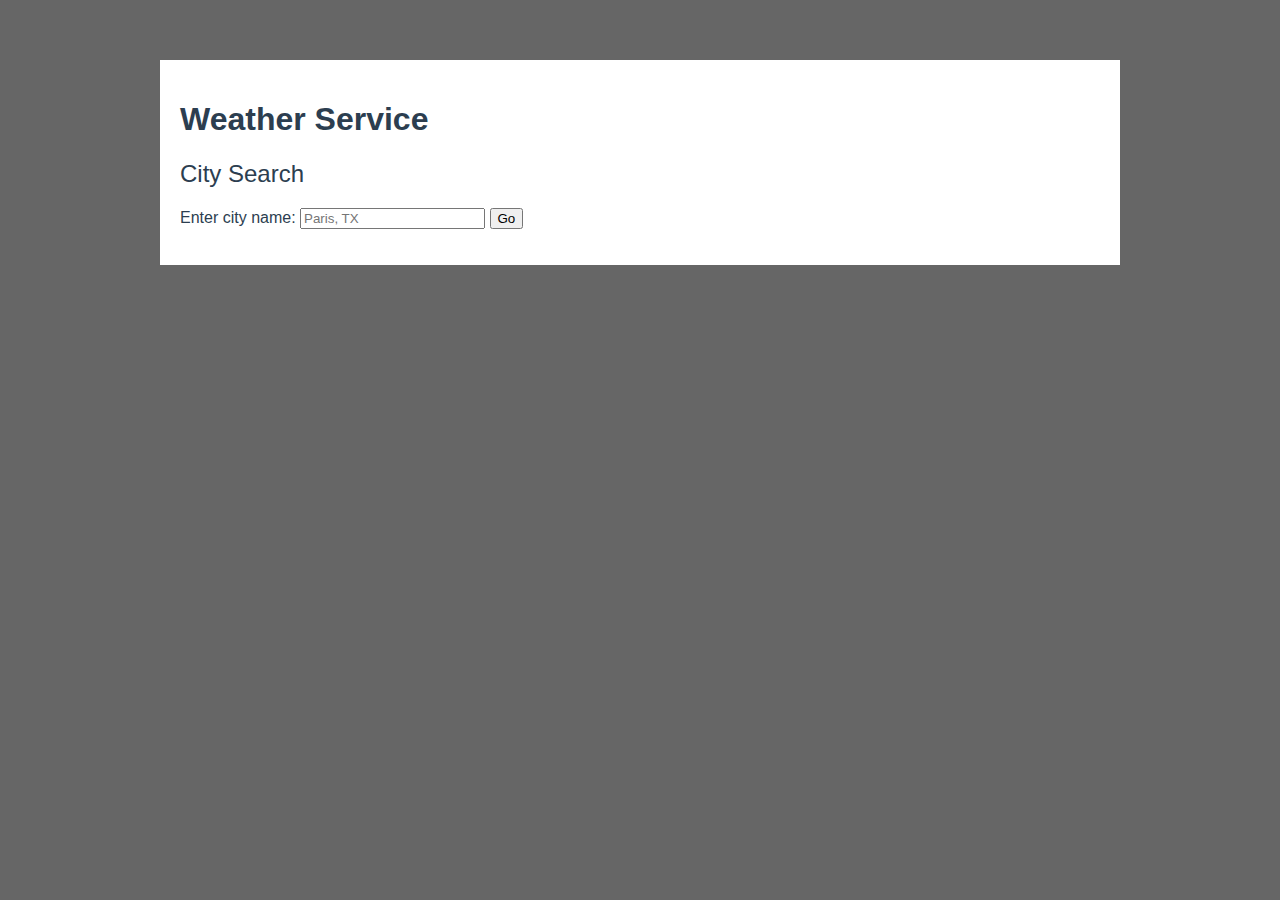
<file: docs/index.html>
<!DOCTYPE html><html><head><meta charset=utf-8><title>WATS 4000: Refactoring</title><link href=static/css/app.ffd5389882208cb8b67261602eb9f38b.css rel=stylesheet></head><body><div id=app></div><script type=text/javascript src=static/js/manifest.32cb034d67e90f0ddb62.js></script><script type=text/javascript src=static/js/vendor.095c4d9a8ed8c7bf590f.js></script><script type=text/javascript src=static/js/app.23b5c503fb745fede08c.js></script></body></html>
</file>
